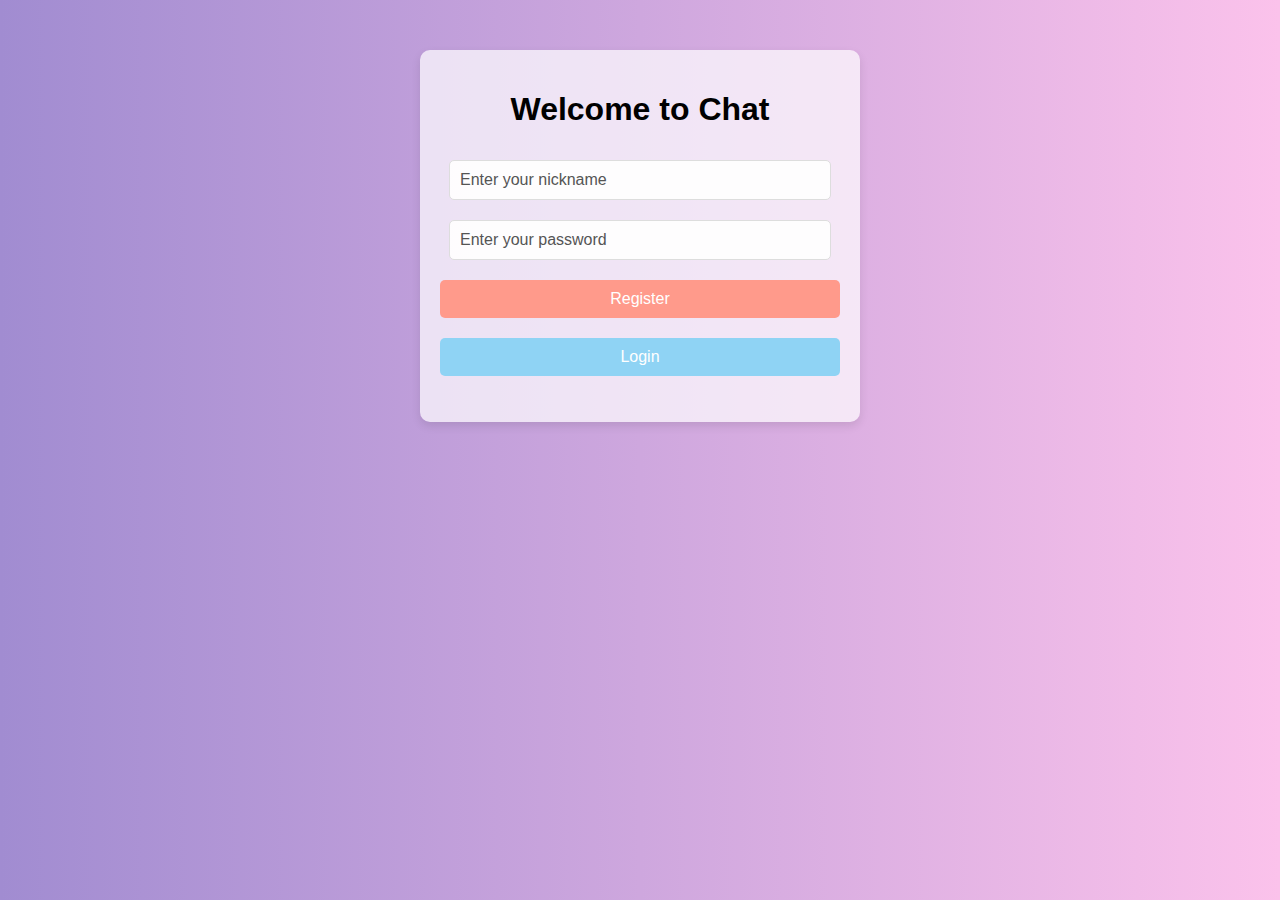
<file: index.html>
<!DOCTYPE html>
<html lang="en">
<head>
    <meta charset="UTF-8">
    <meta name="viewport" content="width=device-width, initial-scale=1.0">
    <title>Login / Register</title>
    <link rel="stylesheet" href="style.css">
</head>
<body>
    <div class="container">
        <h1>Welcome to Chat</h1>
        
        <input type="text" id="nickname" placeholder="Enter your nickname">
        <input type="password" id="password" placeholder="Enter your password">
        
        <button class="register-btn" onclick="register()">Register</button>
        <button class="login-btn" onclick="login()">Login</button>

        <p id="auth-message"></p>
    </div>

    <script>
        function register() {
            const nickname = document.getElementById('nickname').value;
            const password = document.getElementById('password').value;

            fetch('http://0.0.0.0:5000/register', {
                method: 'POST',
                headers: {'Content-Type': 'application/json'},
                body: JSON.stringify({nickname, password})
            })
            .then(response => response.json())
            .then(data => {
                document.getElementById('auth-message').innerText = data.success ? "Registration successful! Please log in." : data.error;
            });
        }

        function login() {
            const nickname = document.getElementById('nickname').value;
            const password = document.getElementById('password').value;

            fetch('http://0.0.0.0:5000/login', {
                method: 'POST',
                headers: {'Content-Type': 'application/json'},
                body: JSON.stringify({nickname, password})
            })
            .then(response => response.json())
            .then(data => {
                if (data.success) {
                    localStorage.setItem('token', data.token);
                    window.location.href = "chat.html";
                } else {
                    document.getElementById('auth-message').innerText = "Invalid credentials";
                }
            });
        }
    </script>
</body>
</html>
</file>
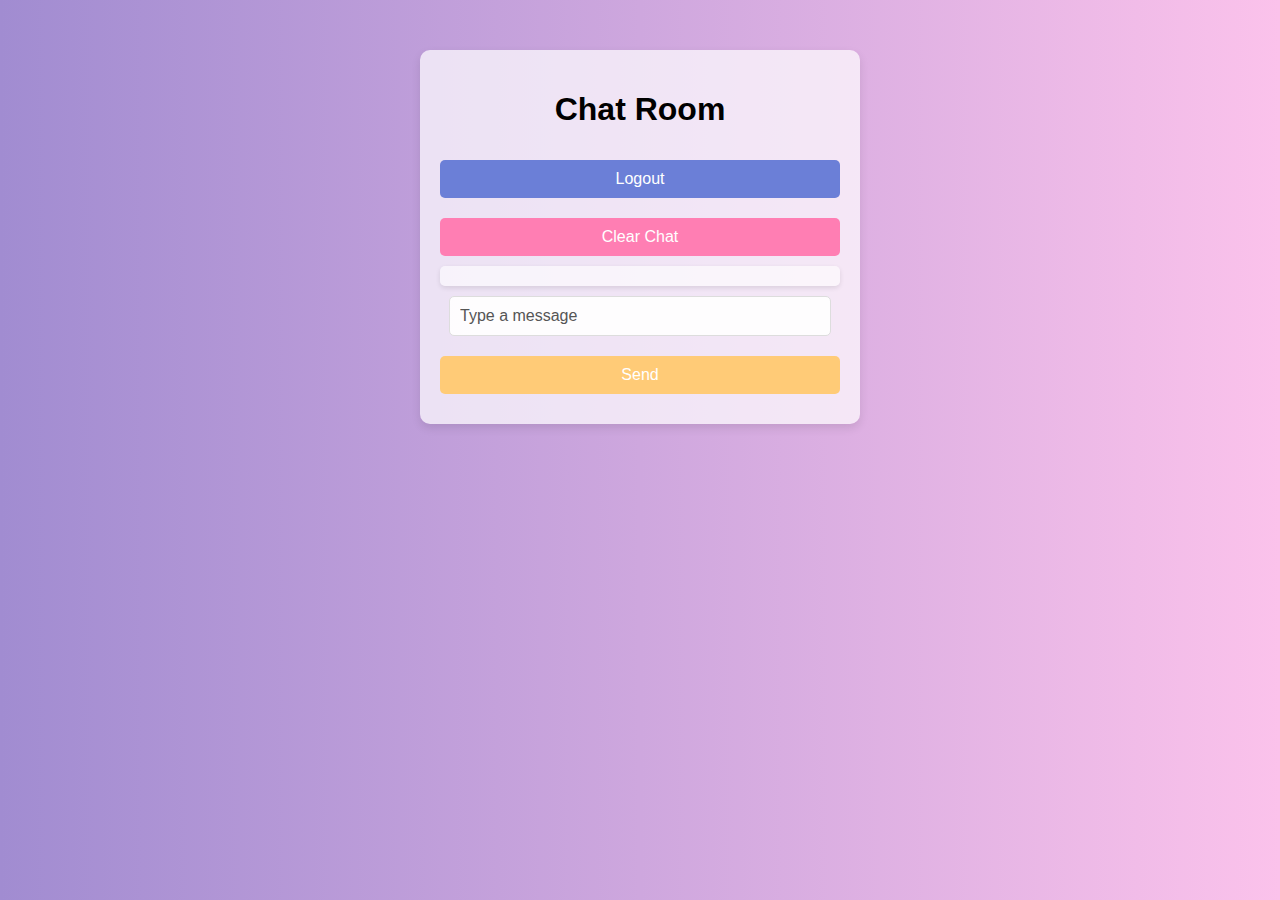
<file: chat.html>
<!DOCTYPE html>
<html lang="en">
<head>
    <meta charset="UTF-8">
    <meta name="viewport" content="width=device-width, initial-scale=1.0">
    <title>Chat Room</title>
    <link rel="stylesheet" href="style.css">
    <script src="https://cdn.socket.io/4.3.2/socket.io.min.js"></script>
</head>
<body>
    <div class="container">
        <h1>Chat Room</h1>

        <button class="logout-btn" onclick="logout()">Logout</button>
        <button class="clear-btn" onclick="clearChat()">Clear Chat</button>

        <div id="chat-box"></div>

        <input type="text" id="message" placeholder="Type a message">
        <button class="send-btn" onclick="sendMessage()">Send</button>
    </div>

    <script>
        const socket = io("http://0.0.0.0:5000");

        function checkAuth() {
            const token = localStorage.getItem("token");
            if (!token) {
                window.location.href = "index.html";
            }
        }

        function scrollToBottom() {
            const chatBox = document.getElementById("chat-box");
            chatBox.scrollTop = chatBox.scrollHeight;
        }

        function loadChatHistory() {
            const token = localStorage.getItem("token");
            fetch('http://0.0.0.0:5000/chat', {
                headers: { 'Authorization': token }
            })
            .then(response => response.json())
            .then(data => {
                const chatBox = document.getElementById("chat-box");
                chatBox.innerHTML = ""; // Clear existing content
                data.chat.forEach(entry => {
                    chatBox.innerHTML += `<p class="chat-message"><strong>${entry.nickname} [${entry.timestamp}]:</strong> ${entry.message}</p>`;
                });
                scrollToBottom();
            });
        }

        socket.on("delete", (data) => {
            const chatBox = document.getElementById("chat-box");
            chatBox.innerHTML = "";
        });

        function clearChat() {
            const token = localStorage.getItem("token");
            socket.emit("delete", { token });
        }

        socket.on("message", (data) => {
            const chatBox = document.getElementById("chat-box");
            chatBox.innerHTML += `<p class="chat-message"><strong>${data.nickname} [${data.timestamp}]:</strong> ${data.message}</p>`;
            scrollToBottom();
        });

        function sendMessage() {
            const message = document.getElementById("message").value;
            const token = localStorage.getItem("token");
            socket.emit("message", { message, token });
            document.getElementById("message").value = ""; // Clear input field
        }

        function logout() {
            localStorage.removeItem("token");
            window.location.href = "index.html";
        }

        checkAuth();
        loadChatHistory(); // Load chat history on page load
    </script>
</body>
</html>
</file>
<file: style.css>
/* General Styles */
body {
    font-family: Arial, sans-serif;
    background: linear-gradient(to right, #a18cd1, #fbc2eb); /* Softer gradient */
    color: black;
    text-align: center;
    margin: 0;
    padding: 0;
}

/* Centered Containers */
.container {
    max-width: 400px;
    margin: 50px auto;
    padding: 20px;
    background: rgba(255, 255, 255, 0.7); /* Light transparent background */
    border-radius: 10px;
    box-shadow: 0 4px 10px rgba(0, 0, 0, 0.1);
}

/* Input Fields */
input {
    width: 90%;
    padding: 10px;
    margin: 10px 0;
    border: none;
    border-radius: 5px;
    font-size: 16px;
    background: rgba(255, 255, 255, 0.9);
    color: black;
    border: 1px solid #ddd;
}

/* Input Placeholder Color */
input::placeholder {
    color: #555;
}

/* Buttons */
button {
    width: 100%;
    padding: 10px;
    margin: 10px 0;
    border: none;
    border-radius: 5px;
    font-size: 16px;
    cursor: pointer;
    transition: 0.3s;
    color: white;
}

button:hover {
    opacity: 0.8;
}

.register-btn { background: #ff9a8b; } /* Lighter Coral */
.login-btn { background: #8fd3f4; }  /* Light Blue */
.send-btn { background: #ffcb77; }   /* Soft Orange */
.clear-btn { background: #ff7eb3; }  /* Light Red */
.logout-btn { background: #6b7fd7; } /* Light Purple */

/* Chat Box */
#chat-box {
    max-height: 300px;
    overflow-y: auto;
    background: rgba(255, 255, 255, 0.6); /* Lighter chat background */
    padding: 10px;
    border-radius: 5px;
    box-shadow: 0 2px 5px rgba(0, 0, 0, 0.1);
}

/* Chat Messages */
.chat-message {
    padding: 8px;
    border-radius: 5px;
    margin: 5px 0;
    text-align: left;
    color: black;
}

/* Lighter alternating colors for messages */
.chat-message:nth-child(even) {
    background: rgba(255, 255, 255, 0.9);
}

.chat-message:nth-child(odd) {
    background: rgba(255, 255, 255, 0.8);
}

/* Mobile Styles */
@media (max-width: 600px) {
    .container {
        width: 90%;
    }

    input, button {
        font-size: 14px;
    }
}
</file>
